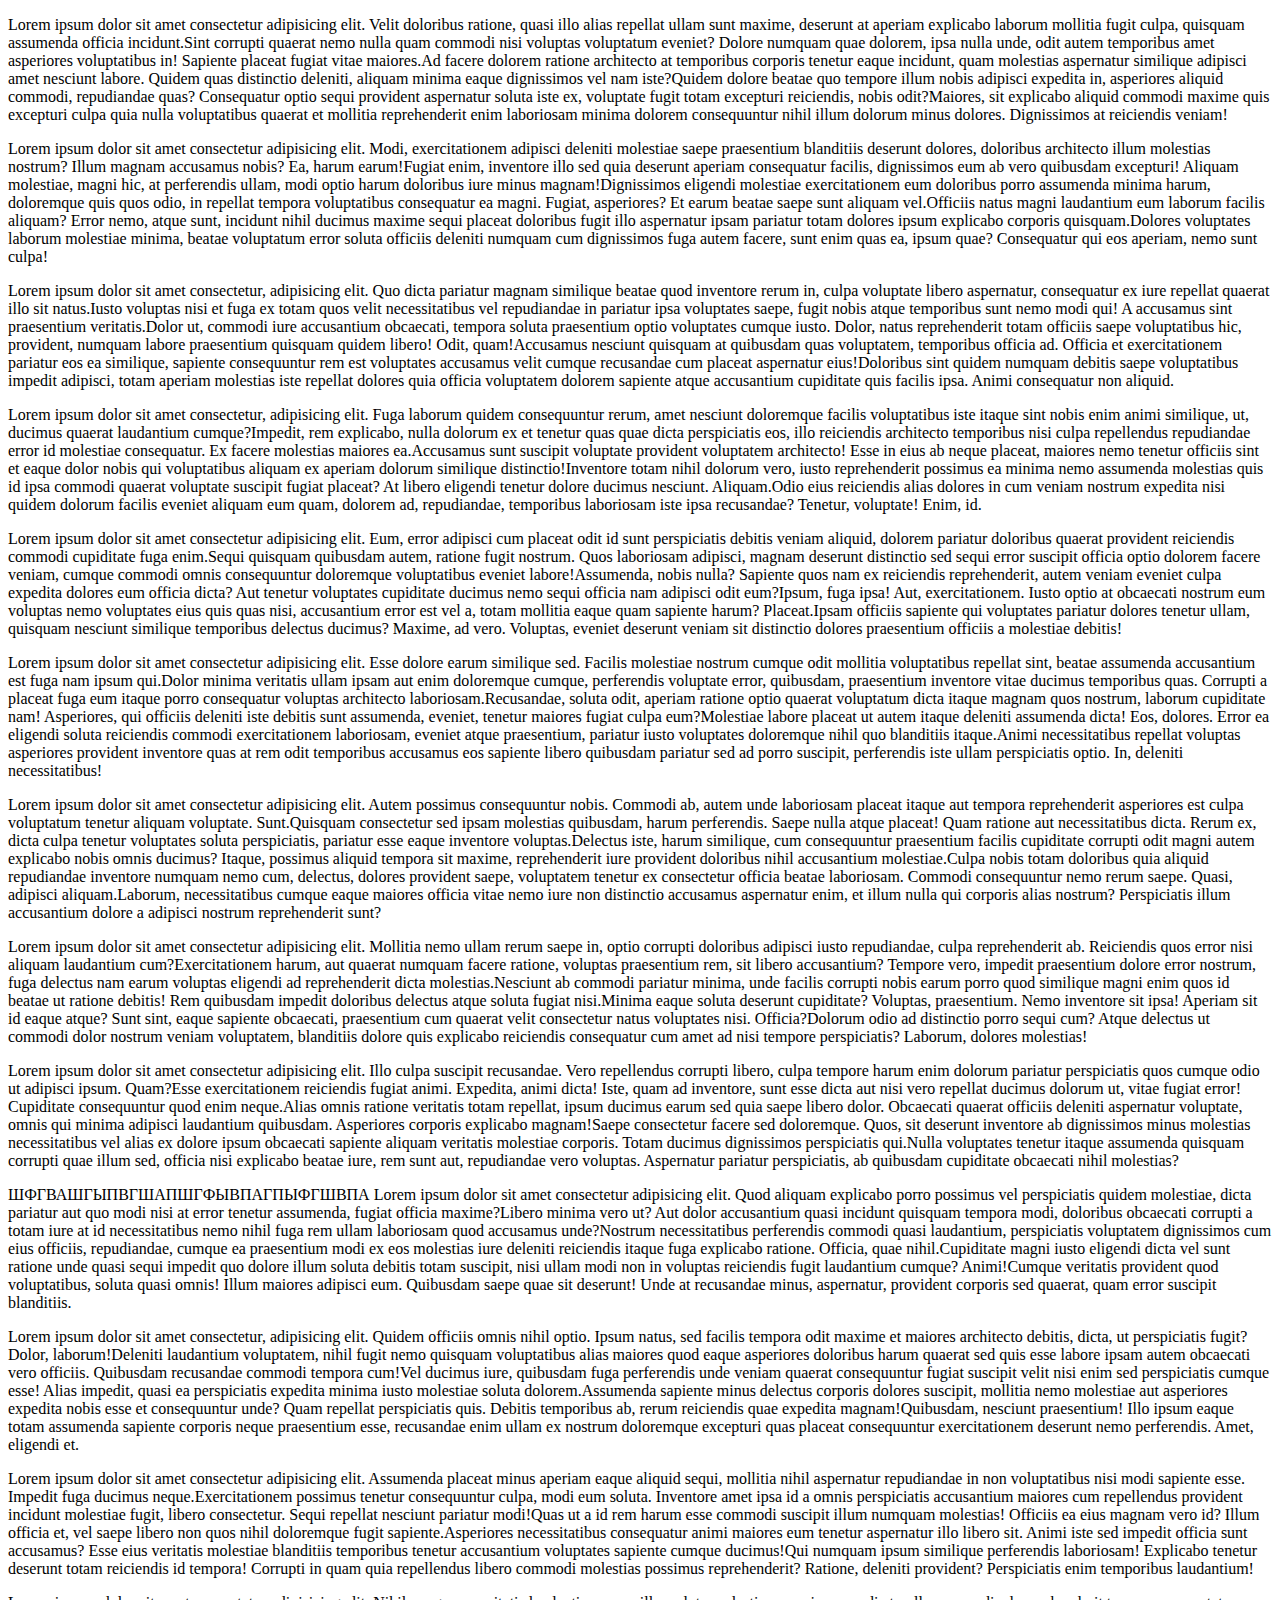
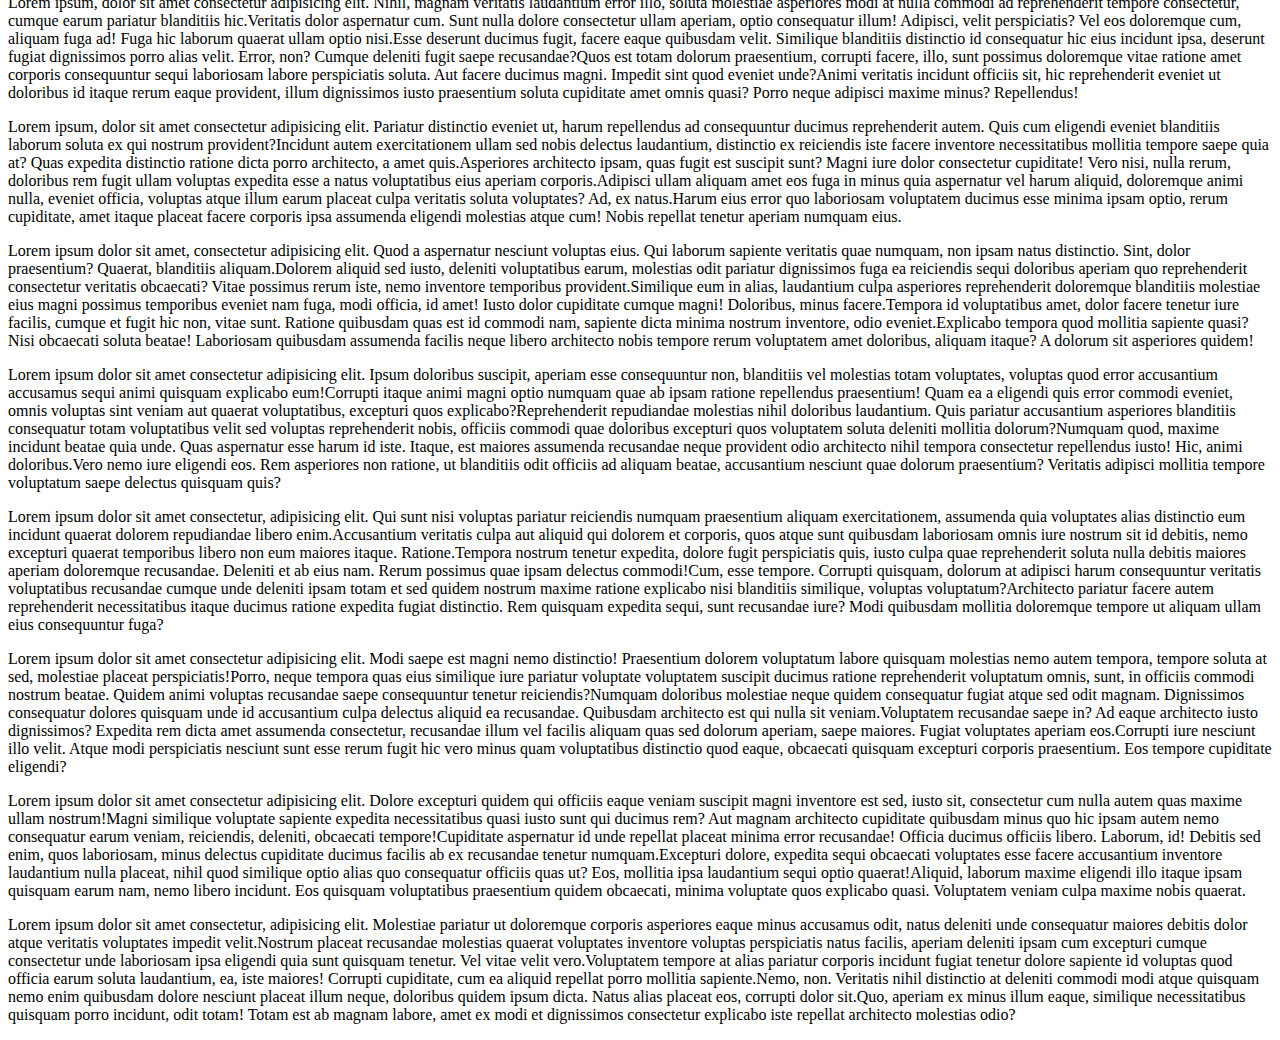
<file: pages/about.html>
<!DOCTYPE html>
<html lang="en">
<head>
    <meta charset="UTF-8">
    <meta http-equiv="X-UA-Compatible" content="IE=edge">
    <meta name="viewport" content="width=device-width, initial-scale=1.0">
    <title>Document</title>
</head>
<body>
    <p><span>Lorem ipsum dolor sit amet consectetur adipisicing elit. Velit doloribus ratione, quasi illo alias repellat ullam sunt maxime, deserunt at aperiam explicabo laborum mollitia fugit culpa, quisquam assumenda officia incidunt.</span><span>Sint corrupti quaerat nemo nulla quam commodi nisi voluptas voluptatum eveniet? Dolore numquam quae dolorem, ipsa nulla unde, odit autem temporibus amet asperiores voluptatibus in! Sapiente placeat fugiat vitae maiores.</span><span>Ad facere dolorem ratione architecto at temporibus corporis tenetur eaque incidunt, quam molestias aspernatur similique adipisci amet nesciunt labore. Quidem quas distinctio deleniti, aliquam minima eaque dignissimos vel nam iste?</span><span>Quidem dolore beatae quo tempore illum nobis adipisci expedita in, asperiores aliquid commodi, repudiandae quas? Consequatur optio sequi provident aspernatur soluta iste ex, voluptate fugit totam excepturi reiciendis, nobis odit?</span><span>Maiores, sit explicabo aliquid commodi maxime quis excepturi culpa quia nulla voluptatibus quaerat et mollitia reprehenderit enim laboriosam minima dolorem consequuntur nihil illum dolorum minus dolores. Dignissimos at reiciendis veniam!</span></p>
    <p><span>Lorem ipsum dolor sit amet consectetur adipisicing elit. Modi, exercitationem adipisci deleniti molestiae saepe praesentium blanditiis deserunt dolores, doloribus architecto illum molestias nostrum? Illum magnam accusamus nobis? Ea, harum earum!</span><span>Fugiat enim, inventore illo sed quia deserunt aperiam consequatur facilis, dignissimos eum ab vero quibusdam excepturi! Aliquam molestiae, magni hic, at perferendis ullam, modi optio harum doloribus iure minus magnam!</span><span>Dignissimos eligendi molestiae exercitationem eum doloribus porro assumenda minima harum, doloremque quis quos odio, in repellat tempora voluptatibus consequatur ea magni. Fugiat, asperiores? Et earum beatae saepe sunt aliquam vel.</span><span>Officiis natus magni laudantium eum laborum facilis aliquam? Error nemo, atque sunt, incidunt nihil ducimus maxime sequi placeat doloribus fugit illo aspernatur ipsam pariatur totam dolores ipsum explicabo corporis quisquam.</span><span>Dolores voluptates laborum molestiae minima, beatae voluptatum error soluta officiis deleniti numquam cum dignissimos fuga autem facere, sunt enim quas ea, ipsum quae? Consequatur qui eos aperiam, nemo sunt culpa!</span></p>
    <p><span>Lorem ipsum dolor sit amet consectetur, adipisicing elit. Quo dicta pariatur magnam similique beatae quod inventore rerum in, culpa voluptate libero aspernatur, consequatur ex iure repellat quaerat illo sit natus.</span><span>Iusto voluptas nisi et fuga ex totam quos velit necessitatibus vel repudiandae in pariatur ipsa voluptates saepe, fugit nobis atque temporibus sunt nemo modi qui! A accusamus sint praesentium veritatis.</span><span>Dolor ut, commodi iure accusantium obcaecati, tempora soluta praesentium optio voluptates cumque iusto. Dolor, natus reprehenderit totam officiis saepe voluptatibus hic, provident, numquam labore praesentium quisquam quidem libero! Odit, quam!</span><span>Accusamus nesciunt quisquam at quibusdam quas voluptatem, temporibus officia ad. Officia et exercitationem pariatur eos ea similique, sapiente consequuntur rem est voluptates accusamus velit cumque recusandae cum placeat aspernatur eius!</span><span>Doloribus sint quidem numquam debitis saepe voluptatibus impedit adipisci, totam aperiam molestias iste repellat dolores quia officia voluptatem dolorem sapiente atque accusantium cupiditate quis facilis ipsa. Animi consequatur non aliquid.</span></p>
    <p><span>Lorem ipsum dolor sit amet consectetur, adipisicing elit. Fuga laborum quidem consequuntur rerum, amet nesciunt doloremque facilis voluptatibus iste itaque sint nobis enim animi similique, ut, ducimus quaerat laudantium cumque?</span><span>Impedit, rem explicabo, nulla dolorum ex et tenetur quas quae dicta perspiciatis eos, illo reiciendis architecto temporibus nisi culpa repellendus repudiandae error id molestiae consequatur. Ex facere molestias maiores ea.</span><span>Accusamus sunt suscipit voluptate provident voluptatem architecto! Esse in eius ab neque placeat, maiores nemo tenetur officiis sint et eaque dolor nobis qui voluptatibus aliquam ex aperiam dolorum similique distinctio!</span><span>Inventore totam nihil dolorum vero, iusto reprehenderit possimus ea minima nemo assumenda molestias quis id ipsa commodi quaerat voluptate suscipit fugiat placeat? At libero eligendi tenetur dolore ducimus nesciunt. Aliquam.</span><span>Odio eius reiciendis alias dolores in cum veniam nostrum expedita nisi quidem dolorum facilis eveniet aliquam eum quam, dolorem ad, repudiandae, temporibus laboriosam iste ipsa recusandae? Tenetur, voluptate! Enim, id.</span></p>
    <p><span>Lorem ipsum dolor sit amet consectetur adipisicing elit. Eum, error adipisci cum placeat odit id sunt perspiciatis debitis veniam aliquid, dolorem pariatur doloribus quaerat provident reiciendis commodi cupiditate fuga enim.</span><span>Sequi quisquam quibusdam autem, ratione fugit nostrum. Quos laboriosam adipisci, magnam deserunt distinctio sed sequi error suscipit officia optio dolorem facere veniam, cumque commodi omnis consequuntur doloremque voluptatibus eveniet labore!</span><span>Assumenda, nobis nulla? Sapiente quos nam ex reiciendis reprehenderit, autem veniam eveniet culpa expedita dolores eum officia dicta? Aut tenetur voluptates cupiditate ducimus nemo sequi officia nam adipisci odit eum?</span><span>Ipsum, fuga ipsa! Aut, exercitationem. Iusto optio at obcaecati nostrum eum voluptas nemo voluptates eius quis quas nisi, accusantium error est vel a, totam mollitia eaque quam sapiente harum? Placeat.</span><span>Ipsam officiis sapiente qui voluptates pariatur dolores tenetur ullam, quisquam nesciunt similique temporibus delectus ducimus? Maxime, ad vero. Voluptas, eveniet deserunt veniam sit distinctio dolores praesentium officiis a molestiae debitis!</span></p>
    <p><span>Lorem ipsum dolor sit amet consectetur adipisicing elit. Esse dolore earum similique sed. Facilis molestiae nostrum cumque odit mollitia voluptatibus repellat sint, beatae assumenda accusantium est fuga nam ipsum qui.</span><span>Dolor minima veritatis ullam ipsam aut enim doloremque cumque, perferendis voluptate error, quibusdam, praesentium inventore vitae ducimus temporibus quas. Corrupti a placeat fuga eum itaque porro consequatur voluptas architecto laboriosam.</span><span>Recusandae, soluta odit, aperiam ratione optio quaerat voluptatum dicta itaque magnam quos nostrum, laborum cupiditate nam! Asperiores, qui officiis deleniti iste debitis sunt assumenda, eveniet, tenetur maiores fugiat culpa eum?</span><span>Molestiae labore placeat ut autem itaque deleniti assumenda dicta! Eos, dolores. Error ea eligendi soluta reiciendis commodi exercitationem laboriosam, eveniet atque praesentium, pariatur iusto voluptates doloremque nihil quo blanditiis itaque.</span><span>Animi necessitatibus repellat voluptas asperiores provident inventore quas at rem odit temporibus accusamus eos sapiente libero quibusdam pariatur sed ad porro suscipit, perferendis iste ullam perspiciatis optio. In, deleniti necessitatibus!</span></p>
    <p><span>Lorem ipsum dolor sit amet consectetur adipisicing elit. Autem possimus consequuntur nobis. Commodi ab, autem unde laboriosam placeat itaque aut tempora reprehenderit asperiores est culpa voluptatum tenetur aliquam voluptate. Sunt.</span><span>Quisquam consectetur sed ipsam molestias quibusdam, harum perferendis. Saepe nulla atque placeat! Quam ratione aut necessitatibus dicta. Rerum ex, dicta culpa tenetur voluptates soluta perspiciatis, pariatur esse eaque inventore voluptas.</span><span>Delectus iste, harum similique, cum consequuntur praesentium facilis cupiditate corrupti odit magni autem explicabo nobis omnis ducimus? Itaque, possimus aliquid tempora sit maxime, reprehenderit iure provident doloribus nihil accusantium molestiae.</span><span>Culpa nobis totam doloribus quia aliquid repudiandae inventore numquam nemo cum, delectus, dolores provident saepe, voluptatem tenetur ex consectetur officia beatae laboriosam. Commodi consequuntur nemo rerum saepe. Quasi, adipisci aliquam.</span><span>Laborum, necessitatibus cumque eaque maiores officia vitae nemo iure non distinctio accusamus aspernatur enim, et illum nulla qui corporis alias nostrum? Perspiciatis illum accusantium dolore a adipisci nostrum reprehenderit sunt?</span></p>
    <p><span>Lorem ipsum dolor sit amet consectetur adipisicing elit. Mollitia nemo ullam rerum saepe in, optio corrupti doloribus adipisci iusto repudiandae, culpa reprehenderit ab. Reiciendis quos error nisi aliquam laudantium cum?</span><span>Exercitationem harum, aut quaerat numquam facere ratione, voluptas praesentium rem, sit libero accusantium? Tempore vero, impedit praesentium dolore error nostrum, fuga delectus nam earum voluptas eligendi ad reprehenderit dicta molestias.</span><span>Nesciunt ab commodi pariatur minima, unde facilis corrupti nobis earum porro quod similique magni enim quos id beatae ut ratione debitis! Rem quibusdam impedit doloribus delectus atque soluta fugiat nisi.</span><span>Minima eaque soluta deserunt cupiditate? Voluptas, praesentium. Nemo inventore sit ipsa! Aperiam sit id eaque atque? Sunt sint, eaque sapiente obcaecati, praesentium cum quaerat velit consectetur natus voluptates nisi. Officia?</span><span>Dolorum odio ad distinctio porro sequi cum? Atque delectus ut commodi dolor nostrum veniam voluptatem, blanditiis dolore quis explicabo reiciendis consequatur cum amet ad nisi tempore perspiciatis? Laborum, dolores molestias!</span></p>
    <p><span>Lorem ipsum dolor sit amet consectetur adipisicing elit. Illo culpa suscipit recusandae. Vero repellendus corrupti libero, culpa tempore harum enim dolorum pariatur perspiciatis quos cumque odio ut adipisci ipsum. Quam?</span><span>Esse exercitationem reiciendis fugiat animi. Expedita, animi dicta! Iste, quam ad inventore, sunt esse dicta aut nisi vero repellat ducimus dolorum ut, vitae fugiat error! Cupiditate consequuntur quod enim neque.</span><span>Alias omnis ratione veritatis totam repellat, ipsum ducimus earum sed quia saepe libero dolor. Obcaecati quaerat officiis deleniti aspernatur voluptate, omnis qui minima adipisci laudantium quibusdam. Asperiores corporis explicabo magnam!</span><span>Saepe consectetur facere sed doloremque. Quos, sit deserunt inventore ab dignissimos minus molestias necessitatibus vel alias ex dolore ipsum obcaecati sapiente aliquam veritatis molestiae corporis. Totam ducimus dignissimos perspiciatis qui.</span><span>Nulla voluptates tenetur itaque assumenda quisquam corrupti quae illum sed, officia nisi explicabo beatae iure, rem sunt aut, repudiandae vero voluptas. Aspernatur pariatur perspiciatis, ab quibusdam cupiditate obcaecati nihil molestias?</span></p>
    <p id="some"><span> ШФГВАШГЫПВГШАПШГФЫВПАГПЫФГШВПА Lorem ipsum dolor sit amet consectetur adipisicing elit. Quod aliquam explicabo porro possimus vel perspiciatis quidem molestiae, dicta pariatur aut quo modi nisi at error tenetur assumenda, fugiat officia maxime?</span><span>Libero minima vero ut? Aut dolor accusantium quasi incidunt quisquam tempora modi, doloribus obcaecati corrupti a totam iure at id necessitatibus nemo nihil fuga rem ullam laboriosam quod accusamus unde?</span><span>Nostrum necessitatibus perferendis commodi quasi laudantium, perspiciatis voluptatem dignissimos cum eius officiis, repudiandae, cumque ea praesentium modi ex eos molestias iure deleniti reiciendis itaque fuga explicabo ratione. Officia, quae nihil.</span><span>Cupiditate magni iusto eligendi dicta vel sunt ratione unde quasi sequi impedit quo dolore illum soluta debitis totam suscipit, nisi ullam modi non in voluptas reiciendis fugit laudantium cumque? Animi!</span><span>Cumque veritatis provident quod voluptatibus, soluta quasi omnis! Illum maiores adipisci eum. Quibusdam saepe quae sit deserunt! Unde at recusandae minus, aspernatur, provident corporis sed quaerat, quam error suscipit blanditiis.</span></p>
    <p><span>Lorem ipsum dolor sit amet consectetur, adipisicing elit. Quidem officiis omnis nihil optio. Ipsum natus, sed facilis tempora odit maxime et maiores architecto debitis, dicta, ut perspiciatis fugit? Dolor, laborum!</span><span>Deleniti laudantium voluptatem, nihil fugit nemo quisquam voluptatibus alias maiores quod eaque asperiores doloribus harum quaerat sed quis esse labore ipsam autem obcaecati vero officiis. Quibusdam recusandae commodi tempora cum!</span><span>Vel ducimus iure, quibusdam fuga perferendis unde veniam quaerat consequuntur fugiat suscipit velit nisi enim sed perspiciatis cumque esse! Alias impedit, quasi ea perspiciatis expedita minima iusto molestiae soluta dolorem.</span><span>Assumenda sapiente minus delectus corporis dolores suscipit, mollitia nemo molestiae aut asperiores expedita nobis esse et consequuntur unde? Quam repellat perspiciatis quis. Debitis temporibus ab, rerum reiciendis quae expedita magnam!</span><span>Quibusdam, nesciunt praesentium! Illo ipsum eaque totam assumenda sapiente corporis neque praesentium esse, recusandae enim ullam ex nostrum doloremque excepturi quas placeat consequuntur exercitationem deserunt nemo perferendis. Amet, eligendi et.</span></p>
    <p><span>Lorem ipsum dolor sit amet consectetur adipisicing elit. Assumenda placeat minus aperiam eaque aliquid sequi, mollitia nihil aspernatur repudiandae in non voluptatibus nisi modi sapiente esse. Impedit fuga ducimus neque.</span><span>Exercitationem possimus tenetur consequuntur culpa, modi eum soluta. Inventore amet ipsa id a omnis perspiciatis accusantium maiores cum repellendus provident incidunt molestiae fugit, libero consectetur. Sequi repellat nesciunt pariatur modi!</span><span>Quas ut a id rem harum esse commodi suscipit illum numquam molestias! Officiis ea eius magnam vero id? Illum officia et, vel saepe libero non quos nihil doloremque fugit sapiente.</span><span>Asperiores necessitatibus consequatur animi maiores eum tenetur aspernatur illo libero sit. Animi iste sed impedit officia sunt accusamus? Esse eius veritatis molestiae blanditiis temporibus tenetur accusantium voluptates sapiente cumque ducimus!</span><span>Qui numquam ipsum similique perferendis laboriosam! Explicabo tenetur deserunt totam reiciendis id tempora! Corrupti in quam quia repellendus libero commodi molestias possimus reprehenderit? Ratione, deleniti provident? Perspiciatis enim temporibus laudantium!</span></p>
    <p><span>Lorem ipsum, dolor sit amet consectetur adipisicing elit. Nihil, magnam veritatis laudantium error illo, soluta molestiae asperiores modi at nulla commodi ad reprehenderit tempore consectetur, cumque earum pariatur blanditiis hic.</span><span>Veritatis dolor aspernatur cum. Sunt nulla dolore consectetur ullam aperiam, optio consequatur illum! Adipisci, velit perspiciatis? Vel eos doloremque cum, aliquam fuga ad! Fuga hic laborum quaerat ullam optio nisi.</span><span>Esse deserunt ducimus fugit, facere eaque quibusdam velit. Similique blanditiis distinctio id consequatur hic eius incidunt ipsa, deserunt fugiat dignissimos porro alias velit. Error, non? Cumque deleniti fugit saepe recusandae?</span><span>Quos est totam dolorum praesentium, corrupti facere, illo, sunt possimus doloremque vitae ratione amet corporis consequuntur sequi laboriosam labore perspiciatis soluta. Aut facere ducimus magni. Impedit sint quod eveniet unde?</span><span>Animi veritatis incidunt officiis sit, hic reprehenderit eveniet ut doloribus id itaque rerum eaque provident, illum dignissimos iusto praesentium soluta cupiditate amet omnis quasi? Porro neque adipisci maxime minus? Repellendus!</span></p>
    <p><span>Lorem ipsum, dolor sit amet consectetur adipisicing elit. Pariatur distinctio eveniet ut, harum repellendus ad consequuntur ducimus reprehenderit autem. Quis cum eligendi eveniet blanditiis laborum soluta ex qui nostrum provident?</span><span>Incidunt autem exercitationem ullam sed nobis delectus laudantium, distinctio ex reiciendis iste facere inventore necessitatibus mollitia tempore saepe quia at? Quas expedita distinctio ratione dicta porro architecto, a amet quis.</span><span>Asperiores architecto ipsam, quas fugit est suscipit sunt? Magni iure dolor consectetur cupiditate! Vero nisi, nulla rerum, doloribus rem fugit ullam voluptas expedita esse a natus voluptatibus eius aperiam corporis.</span><span>Adipisci ullam aliquam amet eos fuga in minus quia aspernatur vel harum aliquid, doloremque animi nulla, eveniet officia, voluptas atque illum earum placeat culpa veritatis soluta voluptates? Ad, ex natus.</span><span>Harum eius error quo laboriosam voluptatem ducimus esse minima ipsam optio, rerum cupiditate, amet itaque placeat facere corporis ipsa assumenda eligendi molestias atque cum! Nobis repellat tenetur aperiam numquam eius.</span></p>
    <p><span>Lorem ipsum dolor sit amet, consectetur adipisicing elit. Quod a aspernatur nesciunt voluptas eius. Qui laborum sapiente veritatis quae numquam, non ipsam natus distinctio. Sint, dolor praesentium? Quaerat, blanditiis aliquam.</span><span>Dolorem aliquid sed iusto, deleniti voluptatibus earum, molestias odit pariatur dignissimos fuga ea reiciendis sequi doloribus aperiam quo reprehenderit consectetur veritatis obcaecati? Vitae possimus rerum iste, nemo inventore temporibus provident.</span><span>Similique eum in alias, laudantium culpa asperiores reprehenderit doloremque blanditiis molestiae eius magni possimus temporibus eveniet nam fuga, modi officia, id amet! Iusto dolor cupiditate cumque magni! Doloribus, minus facere.</span><span>Tempora id voluptatibus amet, dolor facere tenetur iure facilis, cumque et fugit hic non, vitae sunt. Ratione quibusdam quas est id commodi nam, sapiente dicta minima nostrum inventore, odio eveniet.</span><span>Explicabo tempora quod mollitia sapiente quasi? Nisi obcaecati soluta beatae! Laboriosam quibusdam assumenda facilis neque libero architecto nobis tempore rerum voluptatem amet doloribus, aliquam itaque? A dolorum sit asperiores quidem!</span></p>
    <p><span>Lorem ipsum dolor sit amet consectetur adipisicing elit. Ipsum doloribus suscipit, aperiam esse consequuntur non, blanditiis vel molestias totam voluptates, voluptas quod error accusantium accusamus sequi animi quisquam explicabo eum!</span><span>Corrupti itaque animi magni optio numquam quae ab ipsam ratione repellendus praesentium! Quam ea a eligendi quis error commodi eveniet, omnis voluptas sint veniam aut quaerat voluptatibus, excepturi quos explicabo?</span><span>Reprehenderit repudiandae molestias nihil doloribus laudantium. Quis pariatur accusantium asperiores blanditiis consequatur totam voluptatibus velit sed voluptas reprehenderit nobis, officiis commodi quae doloribus excepturi quos voluptatem soluta deleniti mollitia dolorum?</span><span>Numquam quod, maxime incidunt beatae quia unde. Quas aspernatur esse harum id iste. Itaque, est maiores assumenda recusandae neque provident odio architecto nihil tempora consectetur repellendus iusto! Hic, animi doloribus.</span><span>Vero nemo iure eligendi eos. Rem asperiores non ratione, ut blanditiis odit officiis ad aliquam beatae, accusantium nesciunt quae dolorum praesentium? Veritatis adipisci mollitia tempore voluptatum saepe delectus quisquam quis?</span></p>
    <p><span>Lorem ipsum dolor sit amet consectetur, adipisicing elit. Qui sunt nisi voluptas pariatur reiciendis numquam praesentium aliquam exercitationem, assumenda quia voluptates alias distinctio eum incidunt quaerat dolorem repudiandae libero enim.</span><span>Accusantium veritatis culpa aut aliquid qui dolorem et corporis, quos atque sunt quibusdam laboriosam omnis iure nostrum sit id debitis, nemo excepturi quaerat temporibus libero non eum maiores itaque. Ratione.</span><span>Tempora nostrum tenetur expedita, dolore fugit perspiciatis quis, iusto culpa quae reprehenderit soluta nulla debitis maiores aperiam doloremque recusandae. Deleniti et ab eius nam. Rerum possimus quae ipsam delectus commodi!</span><span>Cum, esse tempore. Corrupti quisquam, dolorum at adipisci harum consequuntur veritatis voluptatibus recusandae cumque unde deleniti ipsam totam et sed quidem nostrum maxime ratione explicabo nisi blanditiis similique, voluptas voluptatum?</span><span>Architecto pariatur facere autem reprehenderit necessitatibus itaque ducimus ratione expedita fugiat distinctio. Rem quisquam expedita sequi, sunt recusandae iure? Modi quibusdam mollitia doloremque tempore ut aliquam ullam eius consequuntur fuga?</span></p>
    <p><span>Lorem ipsum dolor sit amet consectetur adipisicing elit. Modi saepe est magni nemo distinctio! Praesentium dolorem voluptatum labore quisquam molestias nemo autem tempora, tempore soluta at sed, molestiae placeat perspiciatis!</span><span>Porro, neque tempora quas eius similique iure pariatur voluptate voluptatem suscipit ducimus ratione reprehenderit voluptatum omnis, sunt, in officiis commodi nostrum beatae. Quidem animi voluptas recusandae saepe consequuntur tenetur reiciendis?</span><span>Numquam doloribus molestiae neque quidem consequatur fugiat atque sed odit magnam. Dignissimos consequatur dolores quisquam unde id accusantium culpa delectus aliquid ea recusandae. Quibusdam architecto est qui nulla sit veniam.</span><span>Voluptatem recusandae saepe in? Ad eaque architecto iusto dignissimos? Expedita rem dicta amet assumenda consectetur, recusandae illum vel facilis aliquam quas sed dolorum aperiam, saepe maiores. Fugiat voluptates aperiam eos.</span><span>Corrupti iure nesciunt illo velit. Atque modi perspiciatis nesciunt sunt esse rerum fugit hic vero minus quam voluptatibus distinctio quod eaque, obcaecati quisquam excepturi corporis praesentium. Eos tempore cupiditate eligendi?</span></p>
    <p><span>Lorem ipsum dolor sit amet consectetur adipisicing elit. Dolore excepturi quidem qui officiis eaque veniam suscipit magni inventore est sed, iusto sit, consectetur cum nulla autem quas maxime ullam nostrum!</span><span>Magni similique voluptate sapiente expedita necessitatibus quasi iusto sunt qui ducimus rem? Aut magnam architecto cupiditate quibusdam minus quo hic ipsam autem nemo consequatur earum veniam, reiciendis, deleniti, obcaecati tempore!</span><span>Cupiditate aspernatur id unde repellat placeat minima error recusandae! Officia ducimus officiis libero. Laborum, id! Debitis sed enim, quos laboriosam, minus delectus cupiditate ducimus facilis ab ex recusandae tenetur numquam.</span><span>Excepturi dolore, expedita sequi obcaecati voluptates esse facere accusantium inventore laudantium nulla placeat, nihil quod similique optio alias quo consequatur officiis quas ut? Eos, mollitia ipsa laudantium sequi optio quaerat!</span><span>Aliquid, laborum maxime eligendi illo itaque ipsam quisquam earum nam, nemo libero incidunt. Eos quisquam voluptatibus praesentium quidem obcaecati, minima voluptate quos explicabo quasi. Voluptatem veniam culpa maxime nobis quaerat.</span></p>
    <p><span>Lorem ipsum dolor sit amet consectetur, adipisicing elit. Molestiae pariatur ut doloremque corporis asperiores eaque minus accusamus odit, natus deleniti unde consequatur maiores debitis dolor atque veritatis voluptates impedit velit.</span><span>Nostrum placeat recusandae molestias quaerat voluptates inventore voluptas perspiciatis natus facilis, aperiam deleniti ipsam cum excepturi cumque consectetur unde laboriosam ipsa eligendi quia sunt quisquam tenetur. Vel vitae velit vero.</span><span>Voluptatem tempore at alias pariatur corporis incidunt fugiat tenetur dolore sapiente id voluptas quod officia earum soluta laudantium, ea, iste maiores! Corrupti cupiditate, cum ea aliquid repellat porro mollitia sapiente.</span><span>Nemo, non. Veritatis nihil distinctio at deleniti commodi modi atque quisquam nemo enim quibusdam dolore nesciunt placeat illum neque, doloribus quidem ipsum dicta. Natus alias placeat eos, corrupti dolor sit.</span><span>Quo, aperiam ex minus illum eaque, similique necessitatibus quisquam porro incidunt, odit totam! Totam est ab magnam labore, amet ex modi et dignissimos consectetur explicabo iste repellat architecto molestias odio?</span></p>
</body>
</html>
</file>
